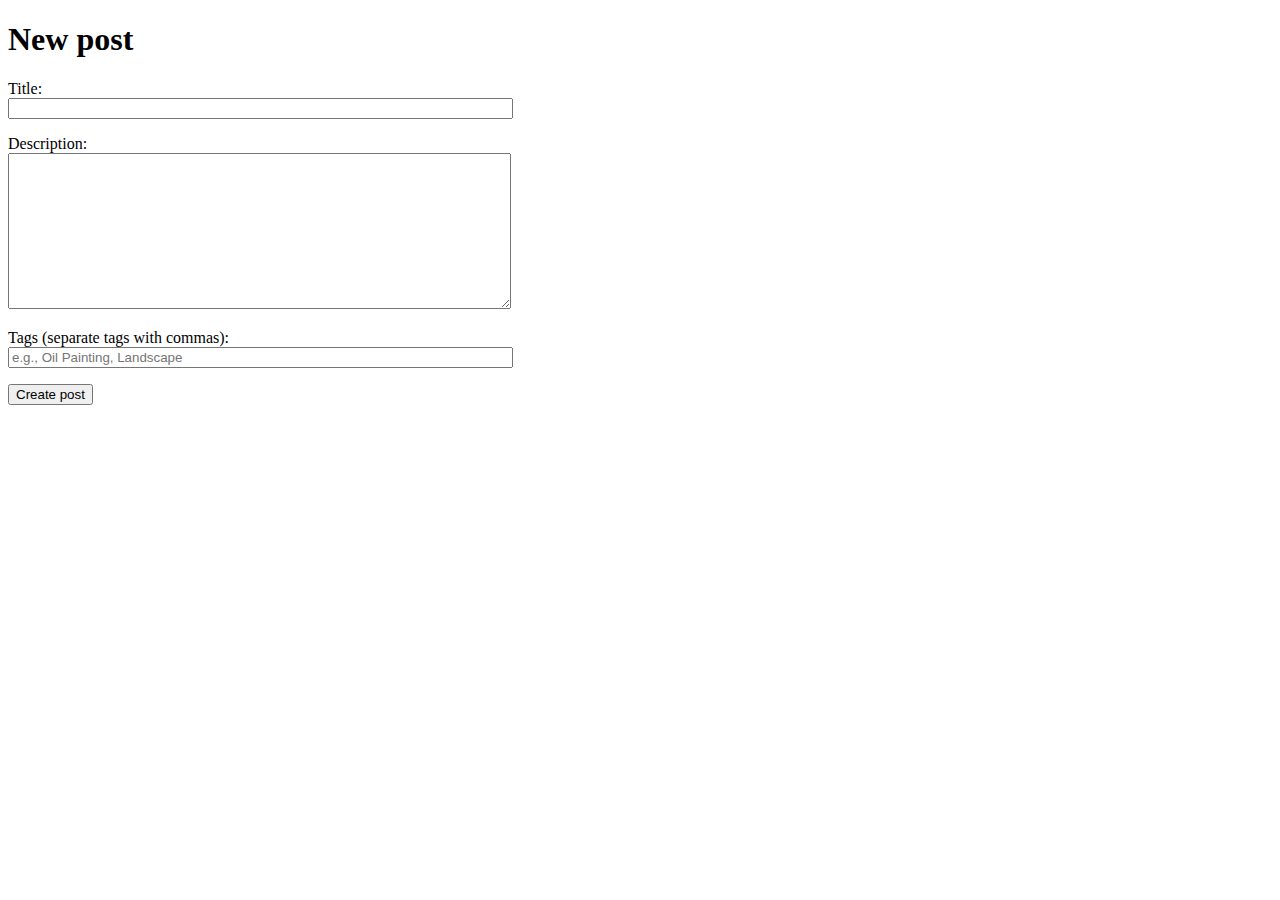
<file: templates/new_post.html>
<!DOCTYPE html>
<html>

<head>
  <title>New post</title>
</head>

<body>
  <h1>New post</h1>
  <form action="/create_post" method="post">
    <p>
      Title: <br />
      <input type="text" name="title" size="60" maxlength="100" required/>
    </p>
    <p>
      Description: <br />
      <textarea name="descriptio" rows="10" cols="60" maxlength="1000"></textarea>
    </p>
    <p>
      Tags (separate tags with commas): <br />
      <input type="text" name="tags" size="60" placeholder="e.g., Oil Painting, Landscape"/>
    </p>
    <input type="submit" value="Create post"/>
  </form>
</body>

</html>
</file>
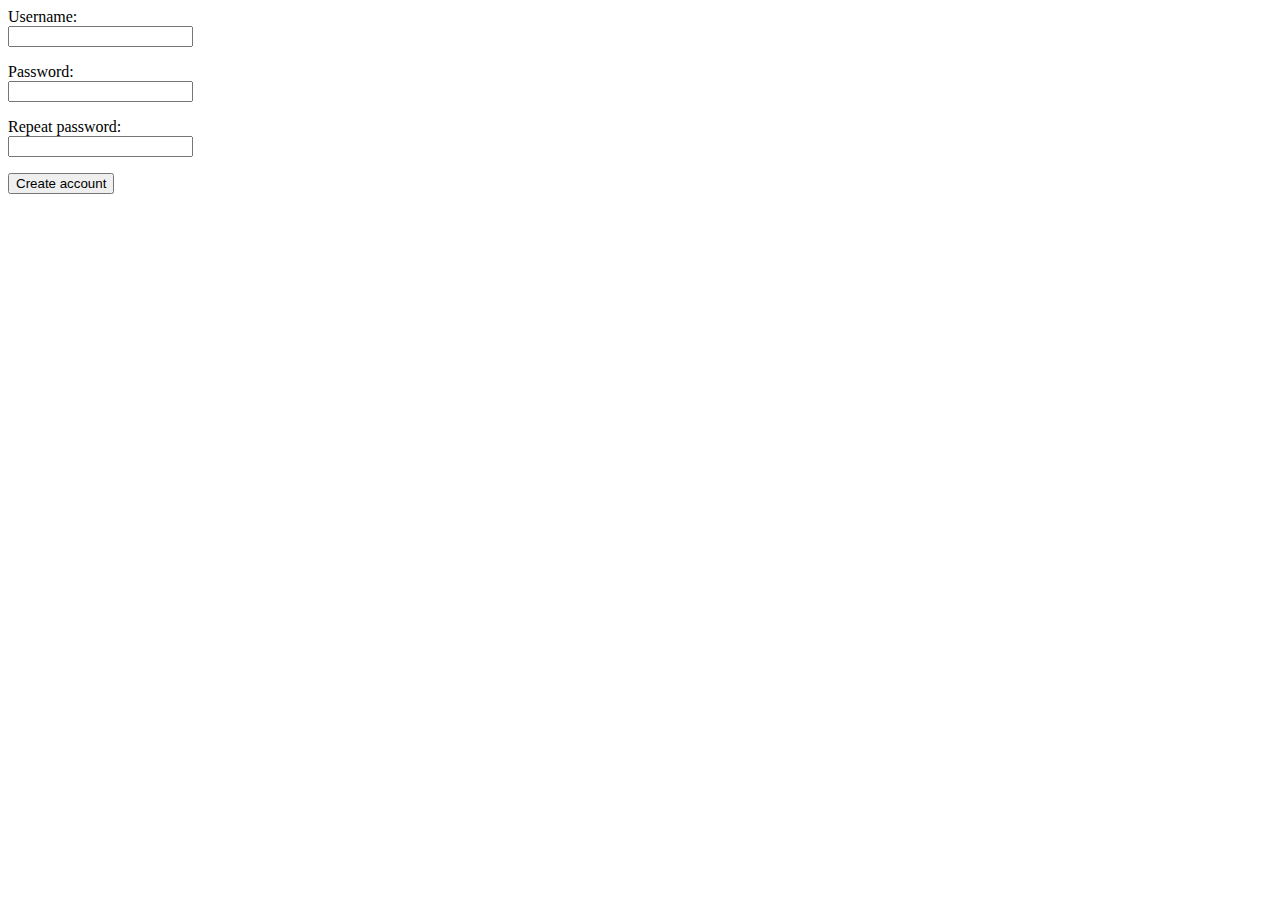
<file: templates/register.html>
<html>

<head>
  <title>Register</title>
</head>

<body>
  <form action="/create" method="post">
    <p>
      Username: <br />
      <input type="text" name="username" />
    </p>
    <p>
      Password: <br />
      <input type="password" name="password1" />
    </p>
    <p>
      Repeat password: <br />
      <input type="password" name="password2" />
    </p>
    <input type="submit" value="Create account" />
  </form>
</body>

</html>
</file>
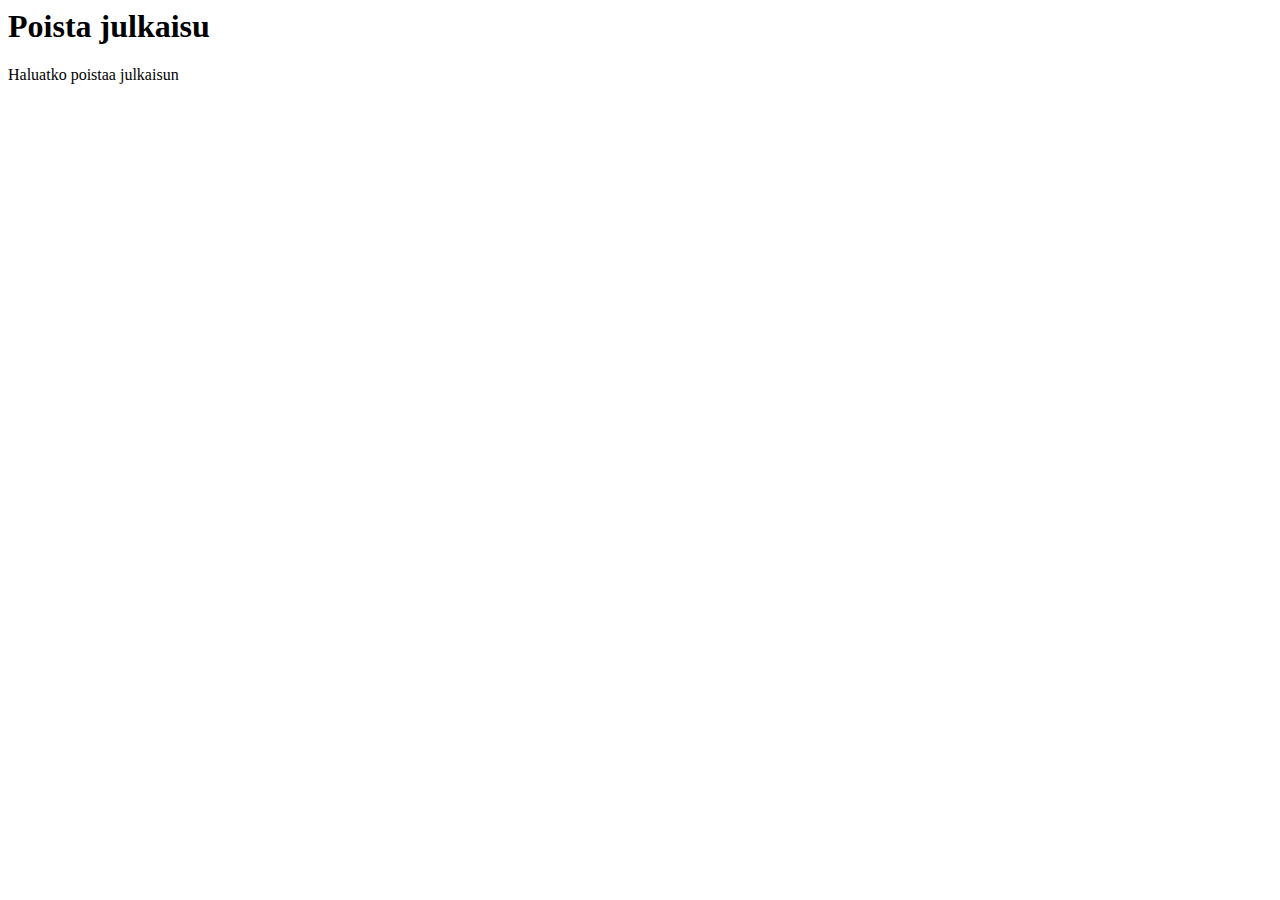
<file: templates/remove_post.html>
<html>

<head>
  <title>Julkaisun poisto</title>
</head>

<body>
  <h1>Poista julkaisu</h1>
  <p>Haluatko poistaa julkaisun</p>
  <form action="/remove_post/{{ post.id }}" method="post">
  </form>
</body>

</html>
</file>
